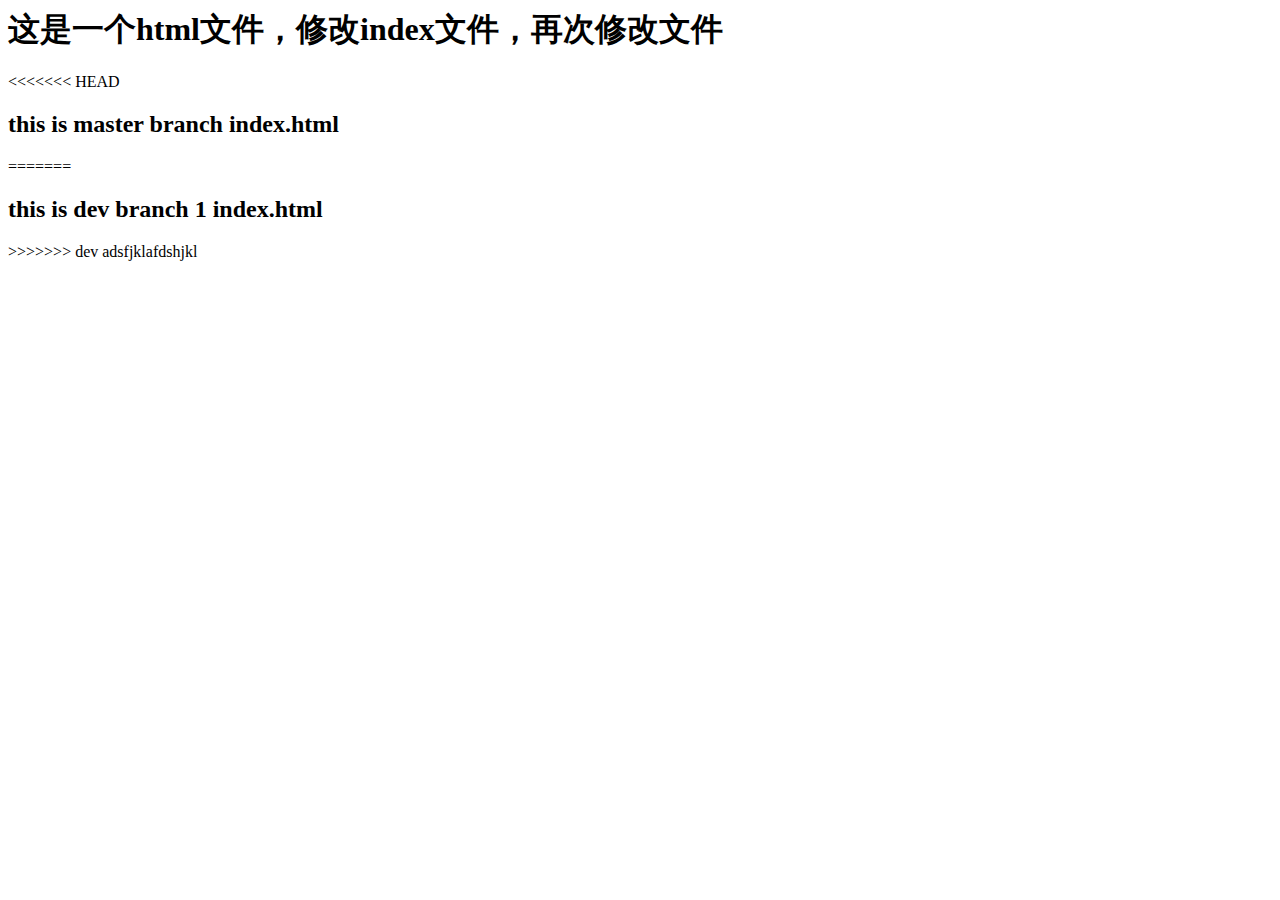
<file: index.html>
<head>

</head>

<body>
<h1>这是一个html文件，修改index文件，再次修改文件</h1>
<<<<<<< HEAD
<h2>this is master branch index.html</h2>
=======
<h2>this is dev branch 1  index.html</h2>
>>>>>>> dev

adsfjklafdshjkl
</body>
</file>
